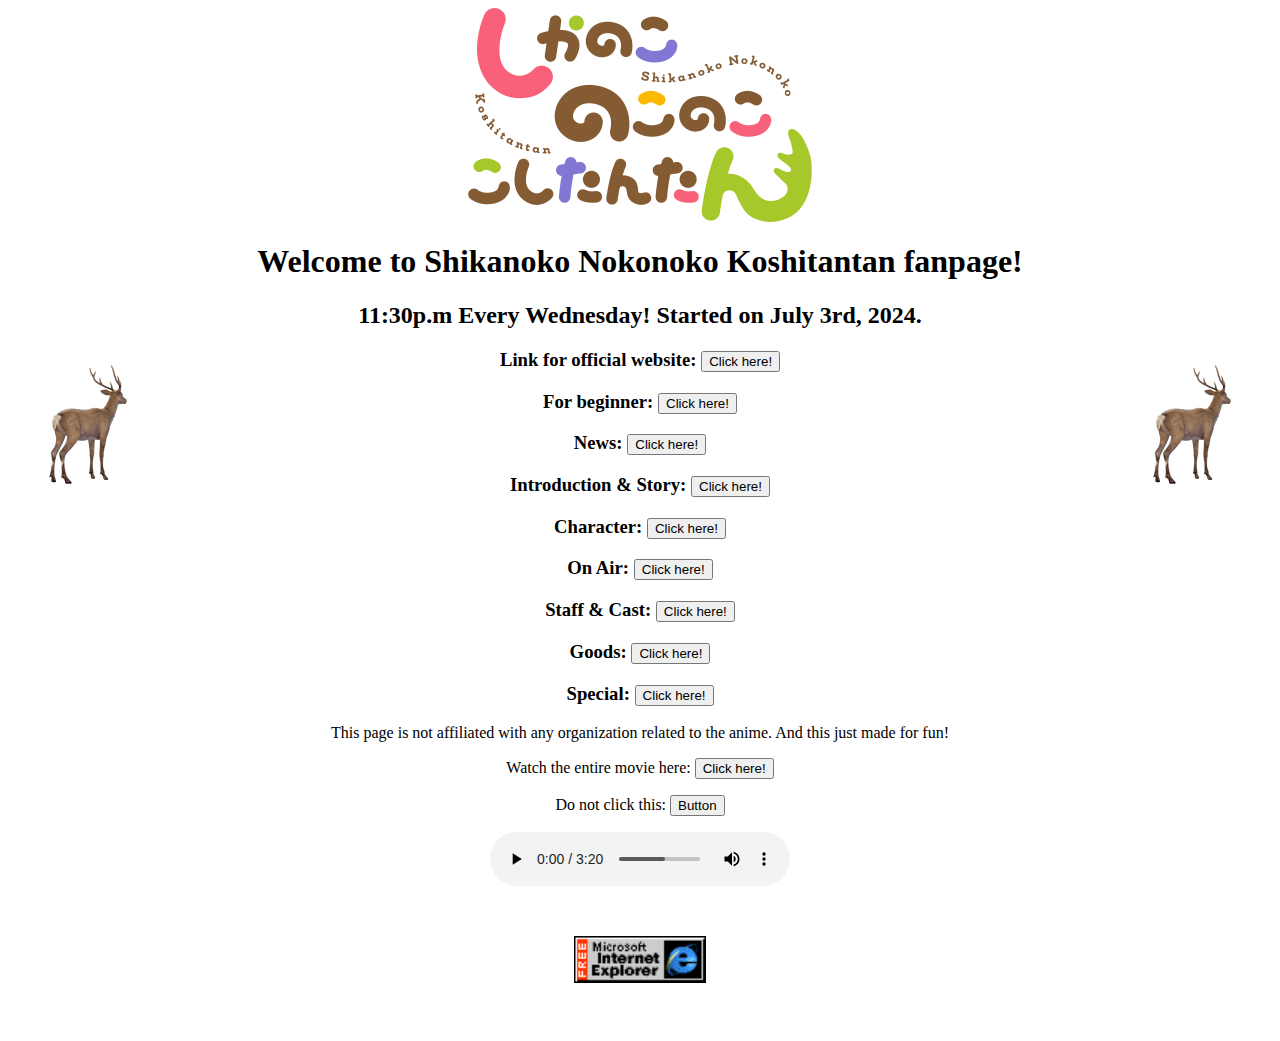
<file: index.html>
<!doctype html>

<html>
    <head>
        <meta charset="utf-8">
        <meta name="viewport" content="width=device-width, initial-scale=1.0">
        <link rel="icon" href="images/favicon.ico" type="image/x-icon"/>
        <title>Shikanoko Nokonoko Koshitantan</title>
        <style>
        .title {
            display: block;
            margin-left: auto;
            margin-right: auto;
        }
        spc {
            right: 0px;
        }
        .imgspc{
            padding: 50px;
        }
        .left{
            float: left;
        }
        .right{
            float: right;
        }
        .text-between {
            text-align: center;
        }
        .clearfix::after {
            content: "";
            clear: both;
            display: table;
        }
        p {
            text-align: center;
            font-family: "Times New Roman", Times, serif;
        }
        </style>
        <link rel="stylesheet" href="styles.css">

    </head>

    <body>
        <img class="title" src="images/logo.png" alt="shikanokonokonokokoshitantan" style="width:auto;height:auto">
        <h1 class="rainbow">Welcome to Shikanoko Nokonoko Koshitantan fanpage!</h1>
        <h2>11:30p.m Every Wednesday! Started on July 3rd, 2024.</h2>
        <div class="clearfix">
                <div class="left">
                <img src="images/shika_anim.png" alt="shika" style="width:auto;height:auto">
                </div>
                
                <div class="right">
                <img  src="images/shika_anim1.png" alt="shika" style="width:auto;height:auto">
                </div>
                <div class="text-between">
                       <h3>Link for official website:
                           <button type="button" id="redirectBtn1">Click here!</button>
                           <script>
                           document.getElementById('redirectBtn1').onclick = function() {
                                window.location.href = 'https://www.anime-shikanoko.jp/'; 
                           };
                           </script>
                       </h3>
                      <h3>For beginner:
                           <button type="button" id="redirectBtn11">Click here!</button>
                           <script>
                           document.getElementById('redirectBtn11').onclick = function() {
                                window.location.href = 'begin.html'; 
                           };
                           </script>
                       </h3>
                       <h3>News:
                           <button type="button" id="redirectBtn2">Click here!</button>
                           <script>
                           document.getElementById('redirectBtn2').onclick = function() {
                                window.location.href = 'https://www.anime-shikanoko.jp/news/'; 
                           };
                           </script>
                       </h3>
                       <h3>Introduction & Story:
                           <button type="button" id="redirectBtn3">Click here!</button>
                           <script>
                           document.getElementById('redirectBtn3').onclick = function() {
                                window.location.href = 'intro.html'; 
                           };
                           </script>
                       </h3>
                        <h3>Character:
                           <button type="button" id="redirectBtn4">Click here!</button>
                           <script>
                           document.getElementById('redirectBtn4').onclick = function() {
                                window.location.href = 'chara.html'; 
                           };
                           </script>
                       </h3>
                        <h3>On Air:
                           <button type="button" id="redirectBtn5">Click here!</button>
                           <script>
                           document.getElementById('redirectBtn5').onclick = function() {
                                window.location.href = 'onair.html'; 
                           };
                           </script>
                       </h3>
                        <h3>Staff & Cast:
                           <button type="button" id="redirectBtn6">Click here!</button>
                           <script>
                           document.getElementById('redirectBtn6').onclick = function() {
                                window.location.href = 'staff.html'; 
                           };
                           </script>
                       </h3>
                        <h3>Goods:
                           <button type="button" id="redirectBtn7">Click here!</button>
                           <script>
                           document.getElementById('redirectBtn7').onclick = function() {
                                window.location.href = 'goods.html'; 
                           };
                           </script>
                       </h3>
                        </h3>
                        <h3>Special:
                           <button type="button" id="redirectBtn8">Click here!</button>
                           <script>
                           document.getElementById('redirectBtn8').onclick = function() {
                                window.location.href = 'https://www.anime-shikanoko.jp/special/'; 
                           };
                           </script>
                       </h3>
                </div>
            <p>
                This page is not affiliated with any organization related to the anime. And this just made for fun!
            </p>
            <p>
                Watch the entire movie here:
                <button type="button" id="redirectBtn9">Click here!</button>
                           <script>
                           document.getElementById('redirectBtn9').onclick = function() {
                                window.location.href = 'https://www.youtube.com/watch?v=nhxMvsHAqfw'; 
                           };
                           </script>
            </p>
            <p>
                Do not click this:
                <button type="button" id="redirectBtn10">Button</button>
                           <script>
                           document.getElementById('redirectBtn10').onclick = function() {
                                window.location.href = 'https://youtu.be/dQw4w9WgXcQ?si=DohbNVdWiBurIAji'; 
                           };
                           </script>
            </p>
            <audio controls class="title">
                   <source src="audio/01 シカ色デイズ.mp3" type="audio/mp3">
            </audio>
        <div class="imgspc">
        <a href="https://winworldpc.com/download/47c397c3-9d13-18c3-9a11-c3a4e284a2ef/from/c3ae6ee2-8099-713d-3411-c3a6e280947e">
        <img class="title" src="images/IE_ANIMATED.gif" alt="IE" style="width:132px;height:47px;">
        </a>
        </div>
        
    </body>

</html>
</file>
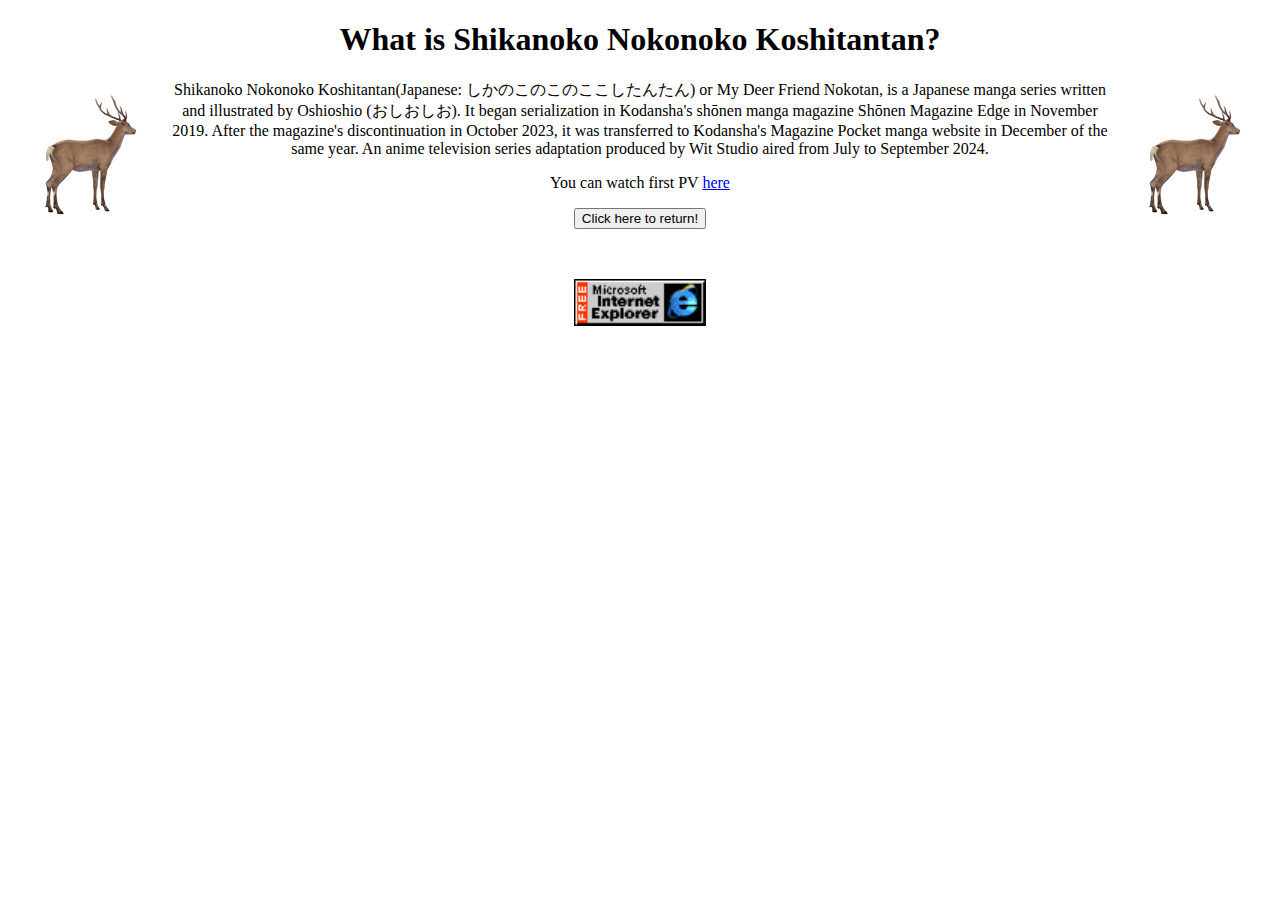
<file: begin.html>
<!doctype html>

<html>
    <head>
        <meta charset="utf-8">
        <meta name="viewport" content="width=device-width, initial-scale=1.0">
        <link rel="icon" href="images/favicon.ico" type="image/x-icon"/>
        <title>Shikanoko Nokonoko Koshitantan</title>
        <style>
        .title {
            display: block;
            margin-left: auto;
            margin-right: auto;
        }
        spc {
            line-height: normal;
        }
        .imgspc{
            padding: 50px;
        }
        .left{
            float: left;
        }
        .right{
            float: right;
        }
        .text-between {
            text-align: center;
        }
        .mid-button {
            display: flex;
            justify-content: center;
        }
        .clearfix::after {
            content: "";
            clear: both;
            display: table;
        }
        p {
            font-family: "Times New Roman", Times, serif;
        }
        </style>
        <link rel="stylesheet" href="styles.css">

    </head>

    <body>
        <h1 class="rainbow">What is Shikanoko Nokonoko Koshitantan?</h1>
        <div class="clearfix">
                <div class="left">
                <img src="images/shika_anim.png" alt="shika" style="width:auto;height:auto">
                </div>
                
                <div class="right">
                <img  src="images/shika_anim.png" alt="shika" style="width:auto;height:auto">
                </div>
                <div class="text-between">
                       <p>
                           Shikanoko Nokonoko Koshitantan(Japanese: しかのこのこのここしたんたん) or My Deer Friend Nokotan, is a Japanese manga series written and illustrated by Oshioshio (おしおしお). 
                           It began serialization in Kodansha's shōnen manga magazine Shōnen Magazine Edge in November 2019. After the magazine's discontinuation in October 2023, it was transferred to Kodansha's Magazine Pocket manga website in December of the same year. 
                           An anime television series adaptation produced by Wit Studio aired from July to September 2024.
                       </p>
                  <p>
                      You can watch first PV 
                      <a href="https://www.youtube.com/watch?v=ITFklIWu0Wg">here</a>
                  </p>
                </div>
          <div class="mid-button">
                           <button type="button" id="redirectBtn">Click here to return!</button>
                           <script>
                           document.getElementById('redirectBtn').onclick = function() {
                                window.location.href = 'index.html'; 
                           };
                           </script>
          </div>
        <div class="imgspc">
        <a href="https://winworldpc.com/download/47c397c3-9d13-18c3-9a11-c3a4e284a2ef/from/c3ae6ee2-8099-713d-3411-c3a6e280947e">
        <img class="title" src="images/IE_ANIMATED.gif" alt="IE" style="width:132px;height:47px;">
        </a>
        </div>
    </body>

</html>
</file>
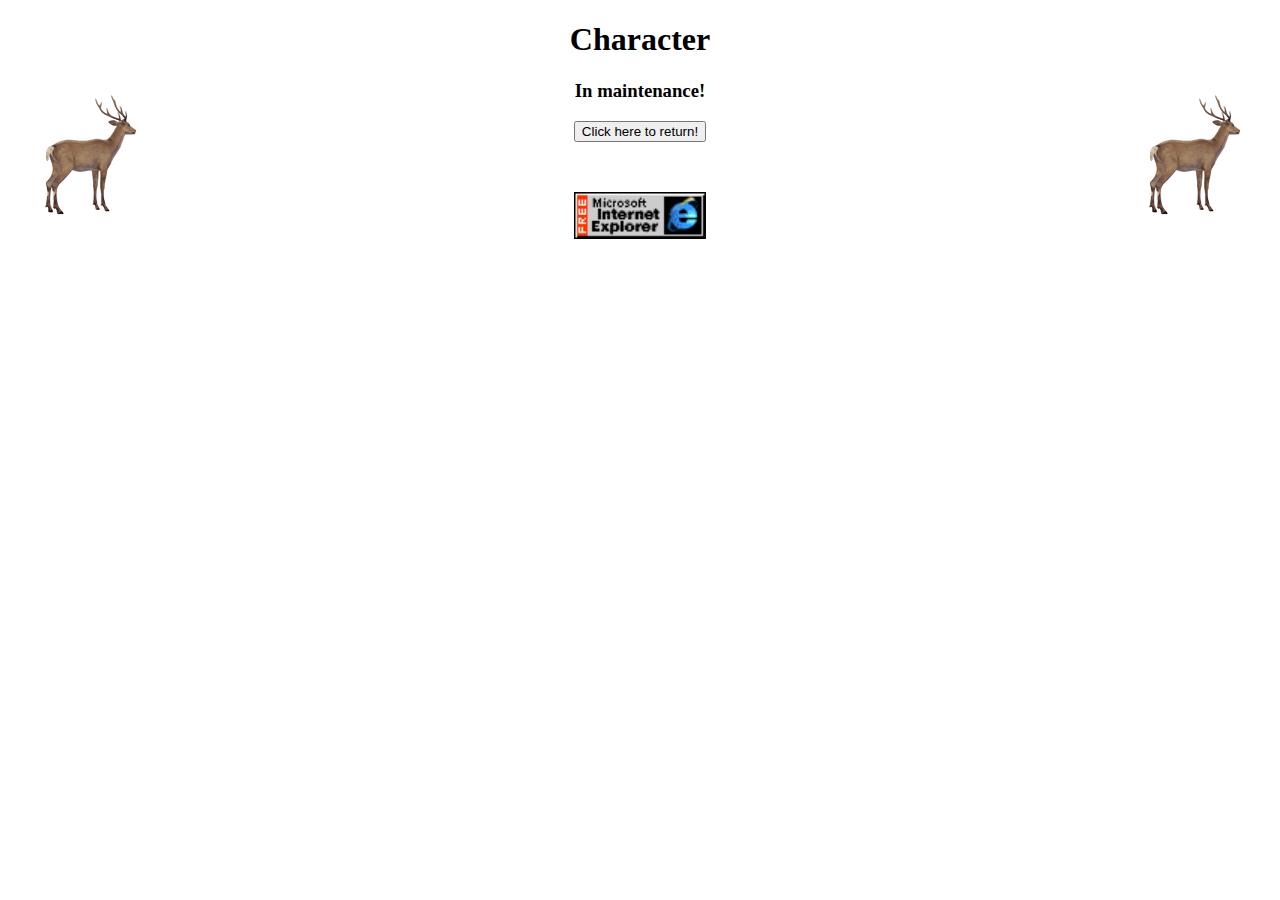
<file: chara.html>
<!doctype html>

<html>
    <head>
        <meta charset="utf-8">
        <meta name="viewport" content="width=device-width, initial-scale=1.0">
        <link rel="icon" href="images/favicon.ico" type="image/x-icon"/>
        <title>Shikanoko Nokonoko Koshitantan</title>
        <style>
        .title {
            display: block;
            margin-left: auto;
            margin-right: auto;
        }
        spc {
            line-height: normal;
        }
        .imgspc{
            padding: 50px;
        }
        .left{
            float: left;
        }
        .right{
            float: right;
        }
        .text-between {
            text-align: center;
        }
        .mid-button {
            display: flex;
            justify-content: center;
        }
        .clearfix::after {
            content: "";
            clear: both;
            display: table;
        }
        p {
            font-family: "Times New Roman", Times, serif;
        }
        </style>
        <link rel="stylesheet" href="styles.css">

    </head>

    <body>
        <h1 class="rainbow">Character</h1>
        <div class="clearfix">
                <div class="left">
                <img src="images/shika_anim.png" alt="shika" style="width:auto;height:auto">
                </div>
                
                <div class="right">
                <img  src="images/shika_anim.png" alt="shika" style="width:auto;height:auto">
                </div>
                <div class="text-between">
                       <h3>
                           In maintenance!
                       </h3>
                </div>
          <div class="mid-button">
                           <button type="button" id="redirectBtn">Click here to return!</button>
                           <script>
                           document.getElementById('redirectBtn').onclick = function() {
                                window.location.href = 'index.html'; 
                           };
                           </script>
          </div>
        <div class="imgspc">
        <a href="https://winworldpc.com/download/47c397c3-9d13-18c3-9a11-c3a4e284a2ef/from/c3ae6ee2-8099-713d-3411-c3a6e280947e">
        <img class="title" src="images/IE_ANIMATED.gif" alt="IE" style="width:132px;height:47px;">
        </a>
        </div>
    </body>

</html>
</file>
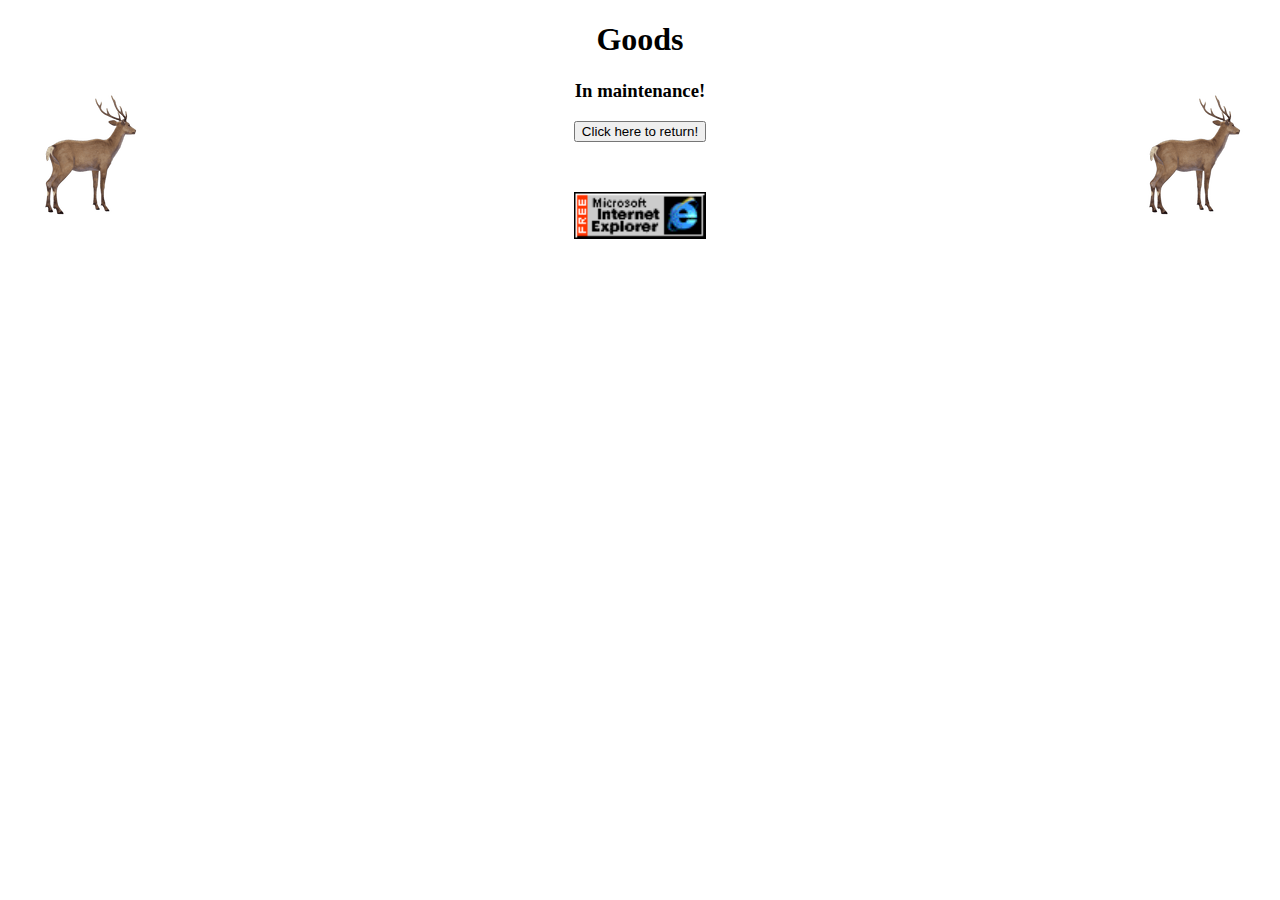
<file: goods.html>
<!doctype html>

<html>
    <head>
        <meta charset="utf-8">
        <meta name="viewport" content="width=device-width, initial-scale=1.0">
        <link rel="icon" href="images/favicon.ico" type="image/x-icon"/>
        <title>Shikanoko Nokonoko Koshitantan</title>
        <style>
        .title {
            display: block;
            margin-left: auto;
            margin-right: auto;
        }
        spc {
            line-height: normal;
        }
        .imgspc{
            padding: 50px;
        }
        .left{
            float: left;
        }
        .right{
            float: right;
        }
        .text-between {
            text-align: center;
        }
        .mid-button {
            display: flex;
            justify-content: center;
        }
        .clearfix::after {
            content: "";
            clear: both;
            display: table;
        }
        p {
            font-family: "Times New Roman", Times, serif;
        }
        </style>
        <link rel="stylesheet" href="styles.css">

    </head>

    <body>
        <h1 class="rainbow">Goods</h1>
        <div class="clearfix">
                <div class="left">
                <img src="images/shika_anim.png" alt="shika" style="width:auto;height:auto">
                </div>
                
                <div class="right">
                <img  src="images/shika_anim.png" alt="shika" style="width:auto;height:auto">
                </div>
                <div class="text-between">
                       <h3>
                           In maintenance!
                       </h3>
                </div>
          <div class="mid-button">
                           <button type="button" id="redirectBtn">Click here to return!</button>
                           <script>
                           document.getElementById('redirectBtn').onclick = function() {
                                window.location.href = 'index.html'; 
                           };
                           </script>
          </div>
        <div class="imgspc">
        <a href="https://winworldpc.com/download/47c397c3-9d13-18c3-9a11-c3a4e284a2ef/from/c3ae6ee2-8099-713d-3411-c3a6e280947e">
        <img class="title" src="images/IE_ANIMATED.gif" alt="IE" style="width:132px;height:47px;">
        </a>
        </div>
    </body>

</html>
</file>
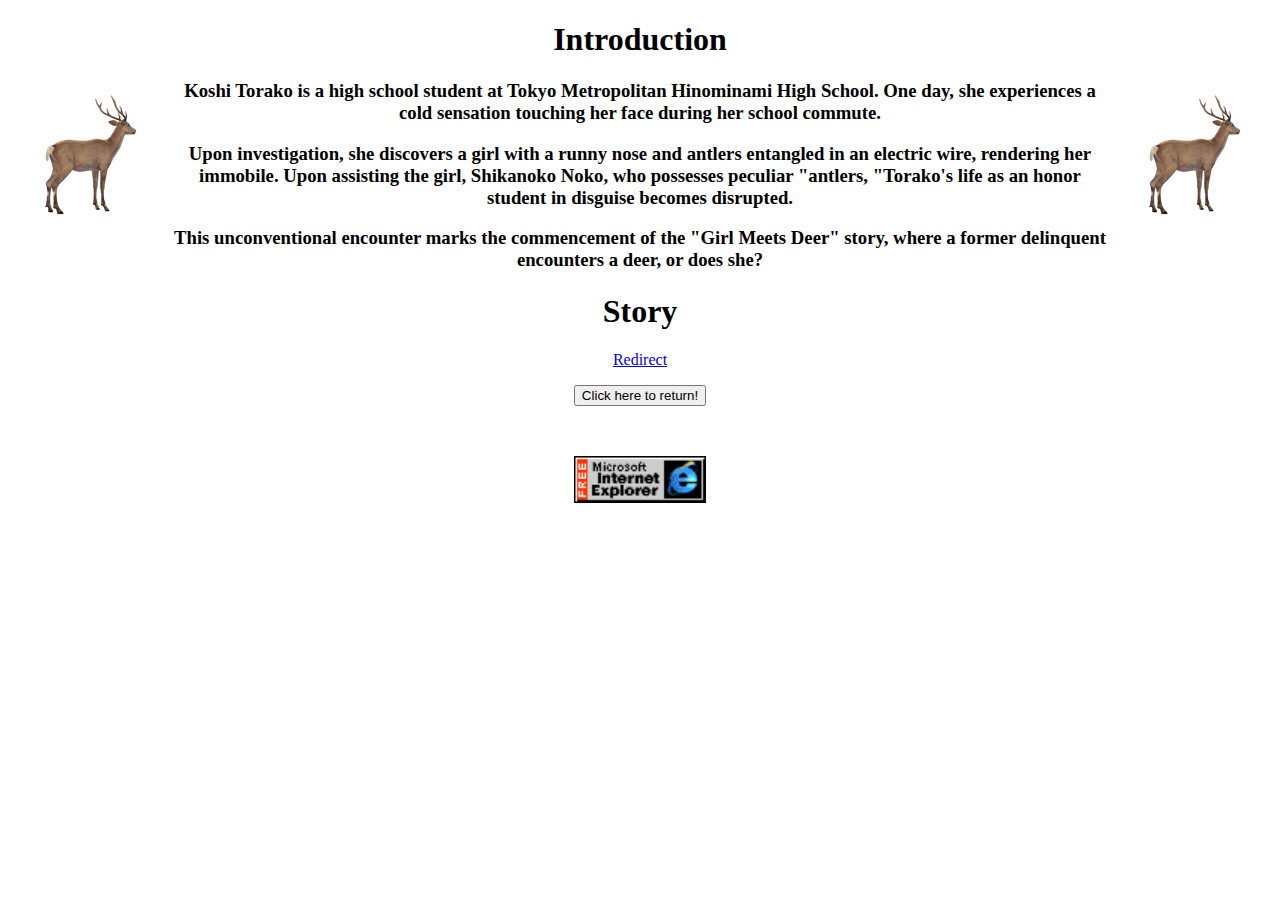
<file: intro.html>
<!doctype html>

<html>
    <head>
        <meta charset="utf-8">
        <meta name="viewport" content="width=device-width, initial-scale=1.0">
        <link rel="icon" href="images/favicon.ico" type="image/x-icon"/>
        <title>Shikanoko Nokonoko Koshitantan</title>
        <style>
        .title {
            display: block;
            margin-left: auto;
            margin-right: auto;
        }
        spc {
            line-height: normal;
        }
        .imgspc{
            padding: 50px;
        }
        .left{
            float: left;
        }
        .right{
            float: right;
        }
        .text-between {
            text-align: center;
        }
        .mid-button {
            display: flex;
            justify-content: center;
        }
        .clearfix::after {
            content: "";
            clear: both;
            display: table;
        }
        p {
            font-family: "Times New Roman", Times, serif;
        }
        </style>
        <link rel="stylesheet" href="styles.css">

    </head>

    <body>
        <h1 class="rainbow">Introduction</h1>
        <div class="clearfix">
                <div class="left">
                <img src="images/shika_anim.png" alt="shika" style="width:auto;height:auto">
                </div>
                
                <div class="right">
                <img  src="images/shika_anim.png" alt="shika" style="width:auto;height:auto">
                </div>
                <div class="text-between">
                       <h3>
                           <spc>
                         Koshi Torako is a high school student at Tokyo Metropolitan Hinominami High School.
                         One day, she experiences a cold sensation touching her face during her school commute. 
                           </spc>
                       </h3>
                       <h3>
                           <spc>
                         Upon investigation, she discovers a girl with a runny nose and antlers entangled in an electric wire, rendering her immobile. 
                         Upon assisting the girl, Shikanoko Noko, who possesses peculiar "antlers, "Torako's life as an honor student in disguise becomes disrupted.
                           </spc>
                       </h3>
                       <h3>
                           <spc>
                         This unconventional encounter marks the commencement of the "Girl Meets Deer" story, where a former delinquent encounters a deer, or does she?
                           </spc>
                       </h3>
                </div>
            <h1 class="rainbow">Story</h1>
            <p>
                <a href="story.html">Redirect</a>
            </p>
          <div class="mid-button">
                           </script>
                           <button type="button" id="redirectBtn">Click here to return!</button>
                           <script>
                           document.getElementById('redirectBtn').onclick = function() {
                                window.location.href = 'index.html'; 
                           };
                           </script>
          </div>
        <div class="imgspc">
        <a href="https://winworldpc.com/download/47c397c3-9d13-18c3-9a11-c3a4e284a2ef/from/c3ae6ee2-8099-713d-3411-c3a6e280947e">
        <img class="title" src="images/IE_ANIMATED.gif" alt="IE" style="width:132px;height:47px;">
        </a>
        </div>
    </body>

</html>
</file>
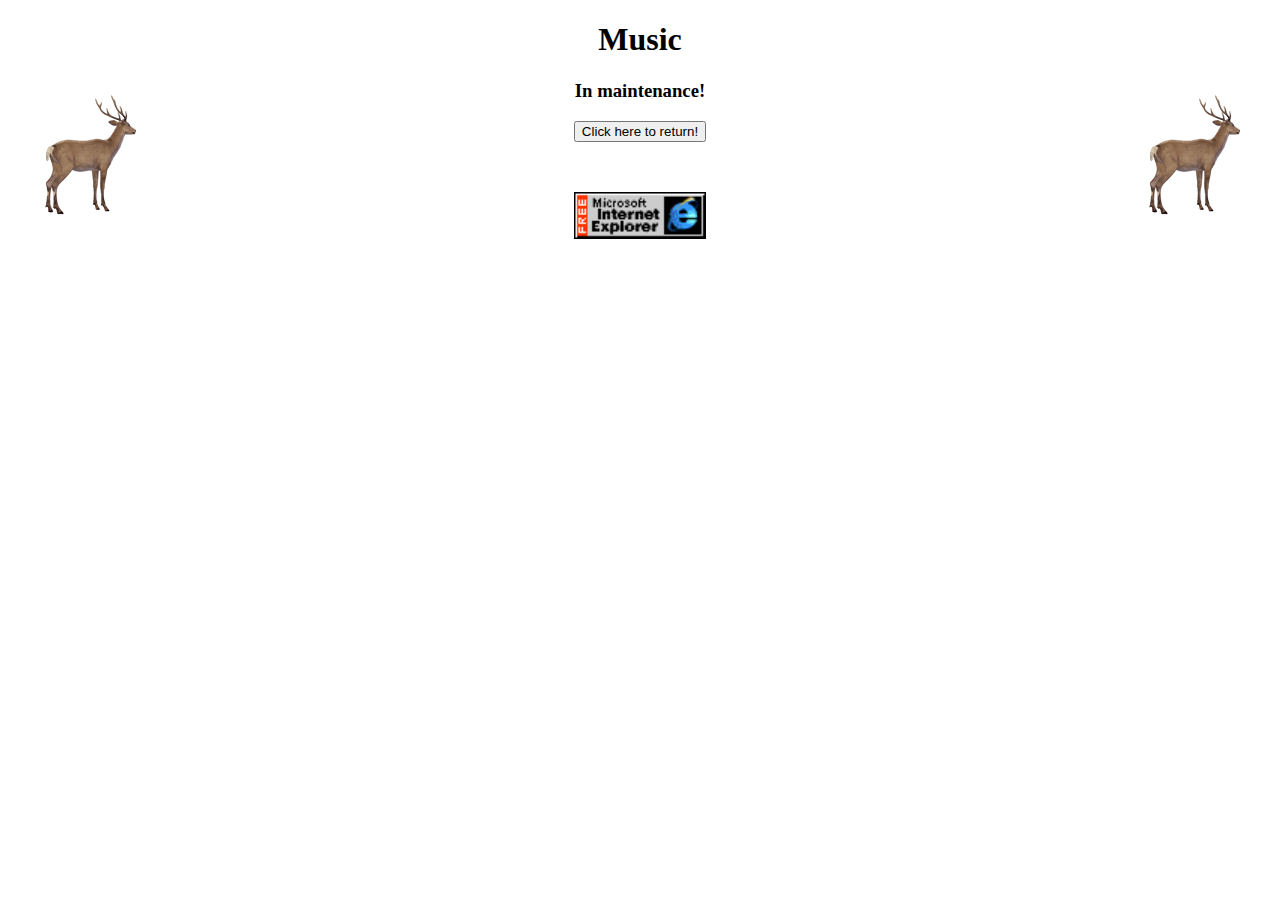
<file: music.html>
<!doctype html>

<html>
    <head>
        <meta charset="utf-8">
        <meta name="viewport" content="width=device-width, initial-scale=1.0">
        <link rel="icon" href="images/favicon.ico" type="image/x-icon"/>
        <title>Shikanoko Nokonoko Koshitantan</title>
        <style>
        .title {
            display: block;
            margin-left: auto;
            margin-right: auto;
        }
        spc {
            line-height: normal;
        }
        .imgspc{
            padding: 50px;
        }
        .left{
            float: left;
        }
        .right{
            float: right;
        }
        .text-between {
            text-align: center;
        }
        .mid-button {
            display: flex;
            justify-content: center;
        }
        .clearfix::after {
            content: "";
            clear: both;
            display: table;
        }
        p {
            font-family: "Times New Roman", Times, serif;
        }
        </style>
        <link rel="stylesheet" href="styles.css">

    </head>

    <body>
        <h1 class="rainbow">Music</h1>
        <div class="clearfix">
                <div class="left">
                <img src="images/shika_anim.png" alt="shika" style="width:auto;height:auto">
                </div>
                
                <div class="right">
                <img  src="images/shika_anim.png" alt="shika" style="width:auto;height:auto">
                </div>
                <div class="text-between">
                       <h3>
                           In maintenance!
                       </h3>
                </div>
          <div class="mid-button">
                           <button type="button" id="redirectBtn">Click here to return!</button>
                           <script>
                           document.getElementById('redirectBtn').onclick = function() {
                                window.location.href = 'index.html'; 
                           };
                           </script>
          </div>
        <div class="imgspc">
        <a href="https://winworldpc.com/download/47c397c3-9d13-18c3-9a11-c3a4e284a2ef/from/c3ae6ee2-8099-713d-3411-c3a6e280947e">
        <img class="title" src="images/IE_ANIMATED.gif" alt="IE" style="width:132px;height:47px;">
        </a>
        </div>
    </body>

</html>
</file>
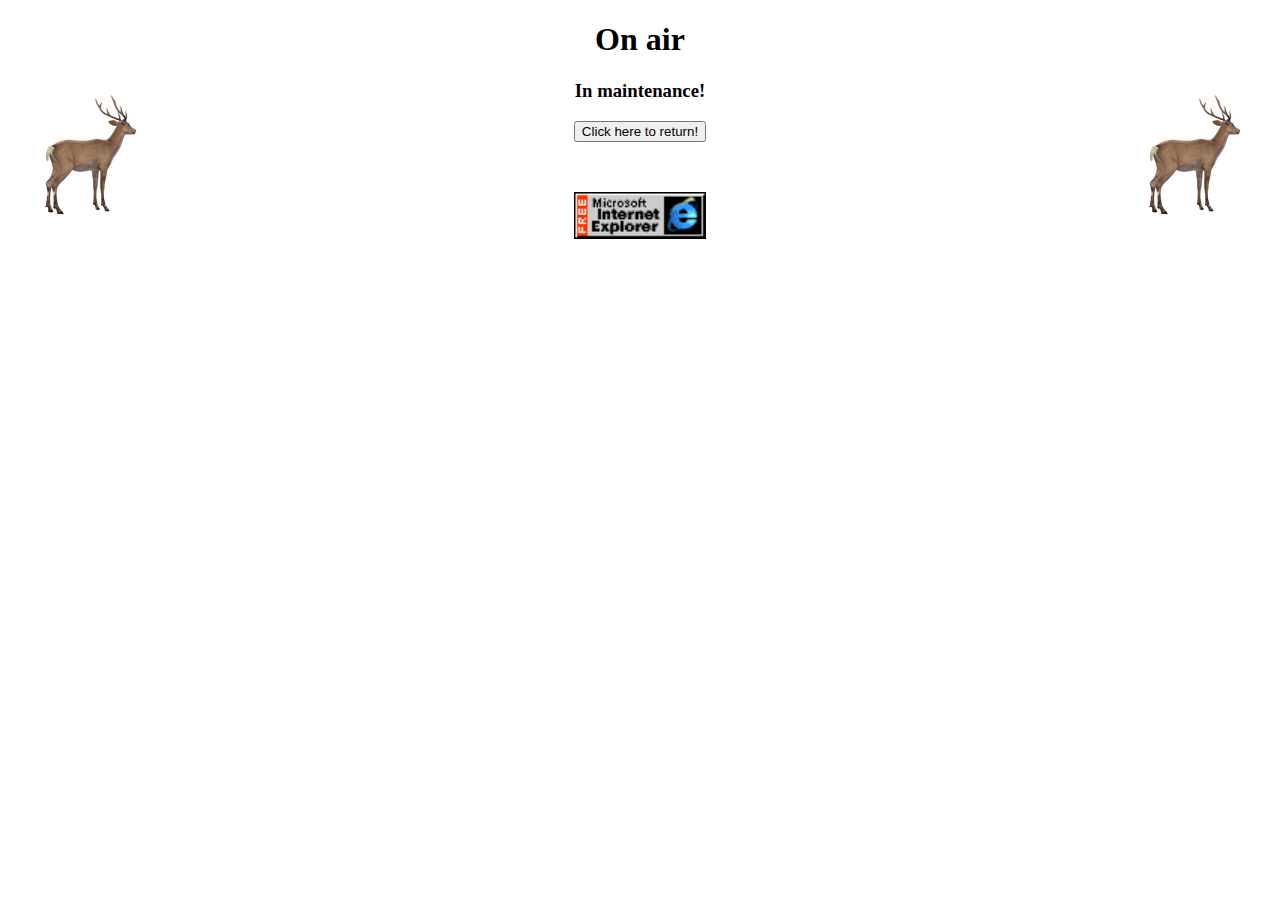
<file: onair.html>
<!doctype html>

<html>
    <head>
        <meta charset="utf-8">
        <meta name="viewport" content="width=device-width, initial-scale=1.0">
        <link rel="icon" href="images/favicon.ico" type="image/x-icon"/>
        <title>Shikanoko Nokonoko Koshitantan</title>
        <style>
        .title {
            display: block;
            margin-left: auto;
            margin-right: auto;
        }
        spc {
            line-height: normal;
        }
        .imgspc{
            padding: 50px;
        }
        .left{
            float: left;
        }
        .right{
            float: right;
        }
        .text-between {
            text-align: center;
        }
        .mid-button {
            display: flex;
            justify-content: center;
        }
        .clearfix::after {
            content: "";
            clear: both;
            display: table;
        }
        p {
            font-family: "Times New Roman", Times, serif;
        }
        </style>
        <link rel="stylesheet" href="styles.css">

    </head>

    <body>
        <h1 class="rainbow">On air</h1>
        <div class="clearfix">
                <div class="left">
                <img src="images/shika_anim.png" alt="shika" style="width:auto;height:auto">
                </div>
                
                <div class="right">
                <img  src="images/shika_anim.png" alt="shika" style="width:auto;height:auto">
                </div>
                <div class="text-between">
                       <h3>
                           In maintenance!
                       </h3>
                </div>
          <div class="mid-button">
                           <button type="button" id="redirectBtn">Click here to return!</button>
                           <script>
                           document.getElementById('redirectBtn').onclick = function() {
                                window.location.href = 'index.html'; 
                           };
                           </script>
          </div>
        <div class="imgspc">
        <a href="https://winworldpc.com/download/47c397c3-9d13-18c3-9a11-c3a4e284a2ef/from/c3ae6ee2-8099-713d-3411-c3a6e280947e">
        <img class="title" src="images/IE_ANIMATED.gif" alt="IE" style="width:132px;height:47px;">
        </a>
        </div>
    </body>

</html>
</file>
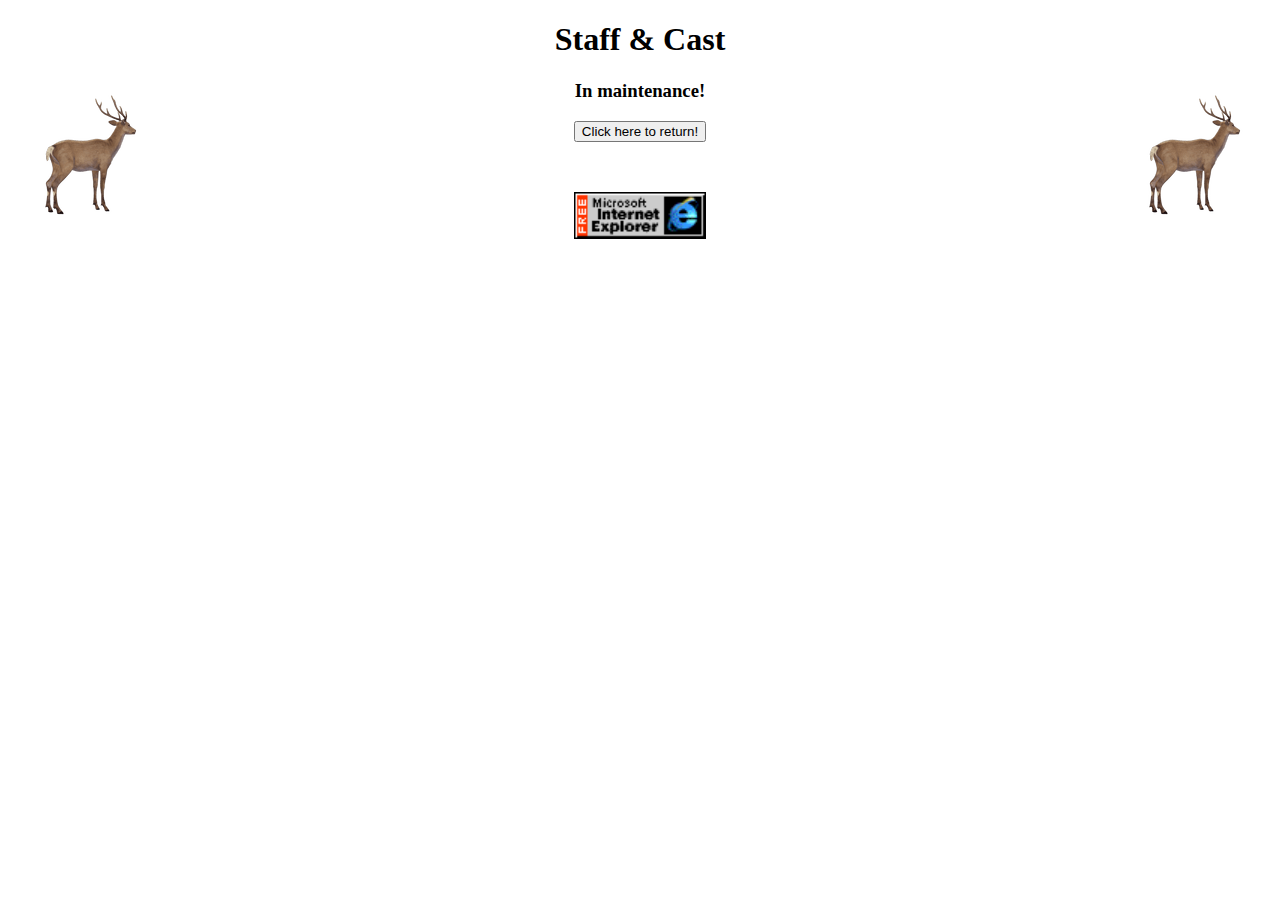
<file: staff.html>
<!doctype html>

<html>
    <head>
        <meta charset="utf-8">
        <meta name="viewport" content="width=device-width, initial-scale=1.0">
        <link rel="icon" href="images/favicon.ico" type="image/x-icon"/>
        <title>Shikanoko Nokonoko Koshitantan</title>
        <style>
        .title {
            display: block;
            margin-left: auto;
            margin-right: auto;
        }
        spc {
            line-height: normal;
        }
        .imgspc{
            padding: 50px;
        }
        .left{
            float: left;
        }
        .right{
            float: right;
        }
        .text-between {
            text-align: center;
        }
        .mid-button {
            display: flex;
            justify-content: center;
        }
        .clearfix::after {
            content: "";
            clear: both;
            display: table;
        }
        p {
            font-family: "Times New Roman", Times, serif;
        }
        </style>
        <link rel="stylesheet" href="styles.css">

    </head>

    <body>
        <h1 class="rainbow">Staff & Cast</h1>
        <div class="clearfix">
                <div class="left">
                <img src="images/shika_anim.png" alt="shika" style="width:auto;height:auto">
                </div>
                
                <div class="right">
                <img  src="images/shika_anim.png" alt="shika" style="width:auto;height:auto">
                </div>
                <div class="text-between">
                       <h3>
                           In maintenance!
                       </h3>
                </div>
          <div class="mid-button">
                           <button type="button" id="redirectBtn">Click here to return!</button>
                           <script>
                           document.getElementById('redirectBtn').onclick = function() {
                                window.location.href = 'index.html'; 
                           };
                           </script>
          </div>
        <div class="imgspc">
        <a href="https://winworldpc.com/download/47c397c3-9d13-18c3-9a11-c3a4e284a2ef/from/c3ae6ee2-8099-713d-3411-c3a6e280947e">
        <img class="title" src="images/IE_ANIMATED.gif" alt="IE" style="width:132px;height:47px;">
        </a>
        </div>
    </body>

</html>
</file>
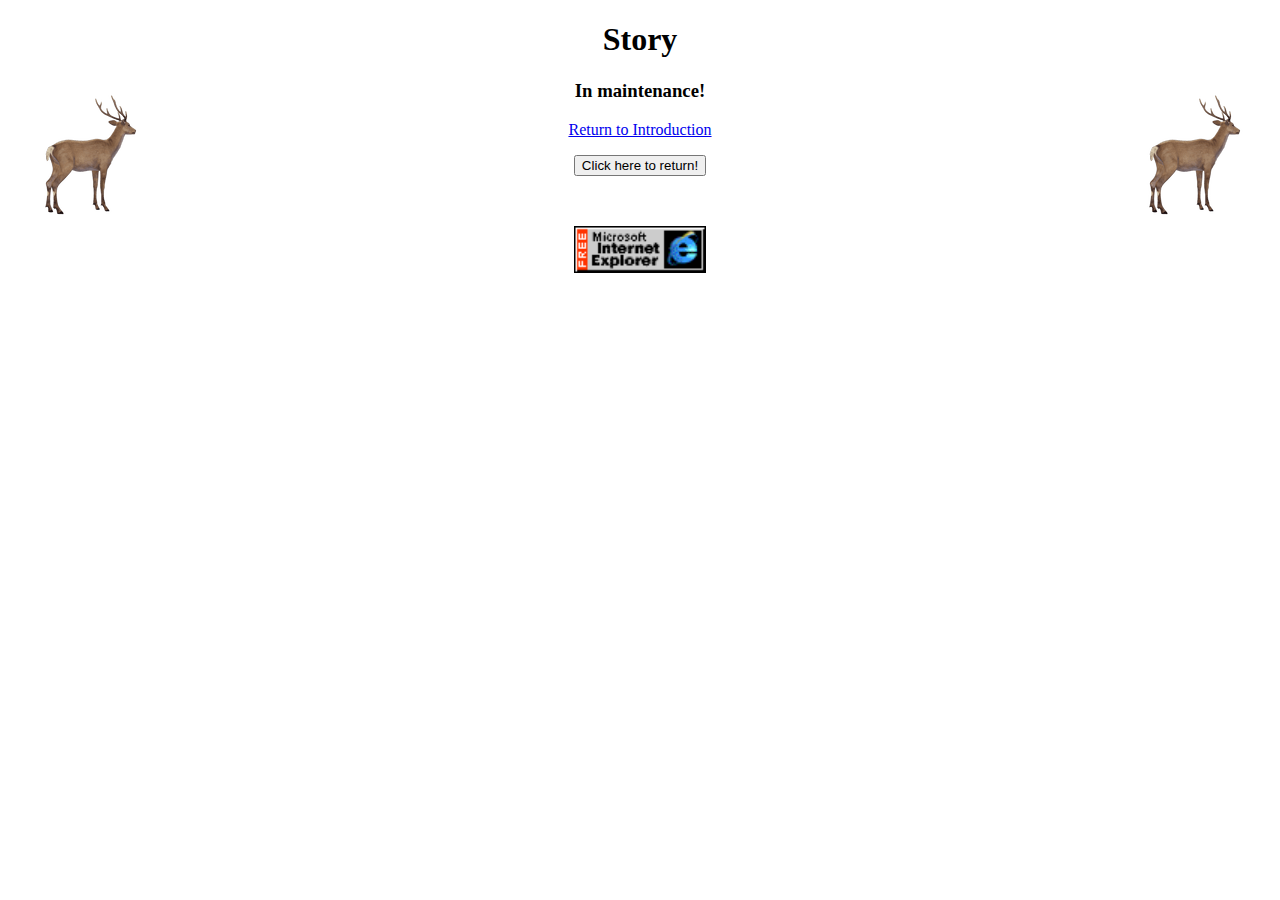
<file: story.html>
<!doctype html>

<html>
    <head>
        <meta charset="utf-8">
        <meta name="viewport" content="width=device-width, initial-scale=1.0">
        <link rel="icon" href="images/favicon.ico" type="image/x-icon"/>
        <title>Shikanoko Nokonoko Koshitantan</title>
        <style>
        .title {
            display: block;
            margin-left: auto;
            margin-right: auto;
        }
        spc {
            line-height: normal;
        }
        .imgspc{
            padding: 50px;
        }
        .left{
            float: left;
        }
        .right{
            float: right;
        }
        .text-between {
            text-align: center;
        }
        .mid-button {
            display: flex;
            justify-content: center;
        }
        .clearfix::after {
            content: "";
            clear: both;
            display: table;
        }
        p {
            font-family: "Times New Roman", Times, serif;
        }
        </style>
        <link rel="stylesheet" href="styles.css">

    </head>

    <body>
        <h1 class="rainbow">Story</h1>
        <div class="clearfix">
                <div class="left">
                <img src="images/shika_anim.png" alt="shika" style="width:auto;height:auto">
                </div>
                
                <div class="right">
                <img  src="images/shika_anim.png" alt="shika" style="width:auto;height:auto">
                </div>
                <div class="text-between">
                       <h3>
                           In maintenance!
                       </h3>
                </div>
          <p>
                <a href="intro.html">Return to Introduction</a>          
          </p>
          <div class="mid-button">
                           <button type="button" id="redirectBtn">Click here to return!</button>
                           <script>
                           document.getElementById('redirectBtn').onclick = function() {
                                window.location.href = 'index.html'; 
                           };
                           </script>
          </div>
            
        <div class="imgspc">
        <a href="https://winworldpc.com/download/47c397c3-9d13-18c3-9a11-c3a4e284a2ef/from/c3ae6ee2-8099-713d-3411-c3a6e280947e">
        <img class="title" src="images/IE_ANIMATED.gif" alt="IE" style="width:132px;height:47px;">
        </a>
        </div>
    </body>

</html>
</file>
<file: styles.css>
h1 {
    text-align: center;
    font-family: "Times New Roman", sans-serif;
    font-weight: bold;
}

h2 {
    text-align: center;
    font-family: "Times New Roman", sans-serif;
    font-weight: bold;
}

h3 {
    text-align: center;
    font-family: "Times New Roman", sans-serif;
    font-weight: bold;
}

.rainbow{
    animation: colorRotate 3s linear 0s infinite;
}

.title {
            display: block;
            margin-left: auto;
            margin-right: auto;
        }

spc {
            right: 0px;
    }

.imgspc{
            padding: 50px;
        }

.left{
            float: left;
    }

.right{
            float: right;
    }

.text-between {
            text-align: center;
    }

.clearfix::after {
            content: "";
            clear: both;
            display: table;
}

p {
            text-align: center;
            font-family: "Times New Roman", Times, serif;
}

@keyframes colorRotate {
  from {
    color: #6666ff;
  }
  10% {
    color: #0099ff;
  }
  50% {
    color: #00ff00;
  }
  75% {
    color: #ff3399;
  }
  100% {
    color: #6666ff;
  }
}
</file>
